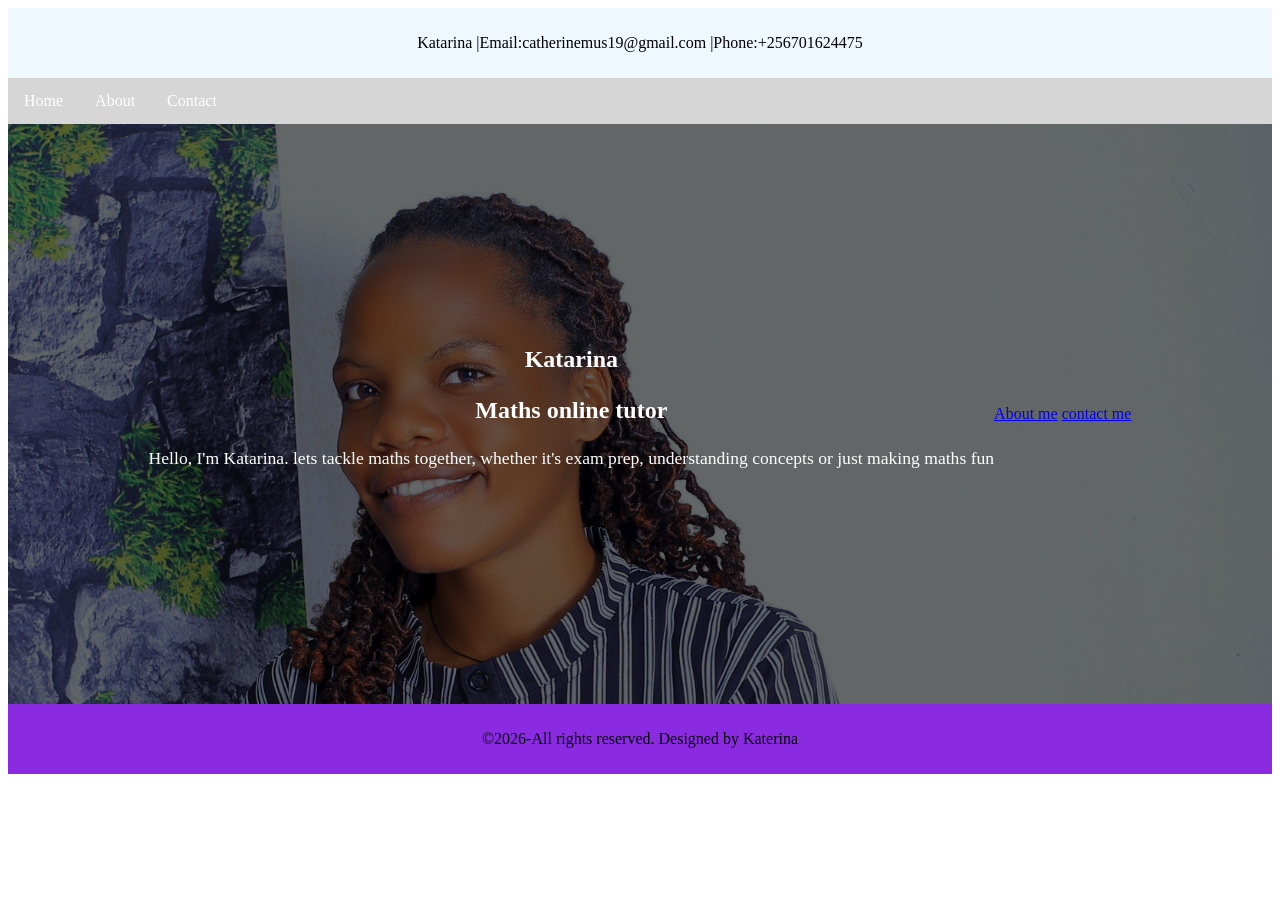
<file: Index.html>
<!DOCTYPE html>
<html lang="en">
<head>
    <meta charset="UTF-8">
    <meta http-equiv="X-UA-Compatible" content="IE=edge">
    <meta name="viewport" content="width=device-width, initial-scale=1.0">
    <title>home</title>
    <link rel="stylesheet" href="style.css">
</head>
<body>
    <header>
        <p>Katarina |Email:catherinemus19@gmail.com |Phone:+256701624475</p>
    </header>
        <nav>
            <a href="Index.html">Home</a>
            <a href="about.html">About</a>
            <a href="contact.html">Contact</a>
        </nav>
        <section class="hero">
            <div id="hero-content">
             <h2>Katarina</h2>
             <h3>Maths online tutor</h3>
             <p>Hello, I'm Katarina. lets tackle maths together, whether it's exam prep, understanding concepts or just making maths fun</p>
            </div>
            <div class="hero-buttons">
                <a href="about.html" class="button-primary">About me</a>
                <a href="Contact.html" class="button-secondary">contact me</a>
            </div>
        </section>
        <footer>
            <p>&copy;2026-All rights reserved. Designed by Katerina</p>
        </footer>   

</body>
</html>
</file>
<file: style.css>
header{
    background-color: aliceblue;
    text-align: center;
    padding: 10px;
}
footer{
    background-color:blueviolet;
    text-align: center;
    padding: 10px;
}
nav{
    overflow:hidden;
    background-color: #3333;
}
nav a{
    float:left;
    display:block;
    color:white;
    text-align: center;
    padding: 14px 16px;
    text-decoration: none;
}
nav a:hover{
    background-color: cadetblue;
    color:yellowgreen;
}
/* formatting hero section */
.hero{
    min-height: 500px;
    background: linear-gradient(
        rgba(0,0,0,0.6),
        rgba(0,0,0,0.6)
    ),
    url("kati.JPG");
    background-size: cover;
    background-position: center;
    display: flex;
    align-items: center;
    justify-content: center;
    text-align: center;
    padding: 40px 20px;
}
.hero content{
    max-width: 800px;
    color: white;
}
.hero h2{
    font-size: 1.5em;
    font-weight:40px;
    margin-bottom: 20px;
    color:white;
}
.hero h3{
    font-size: 1.5em;
    font-weight:40px;
    margin-bottom: 20px;
    color:white;
}
.hero p{
    font-size: 1.1rem;
    line-height:1.6;
    margin-bottom: 30px;
    color: white;
}
form{
    margin: 40px;
}
input[type="text"],
input[type="Email"],
textarea{
    display: block;
    padding: 10px;
    width: 80%;
    font-family: monospace;
    text-transform: uppercase;
}
</file>
